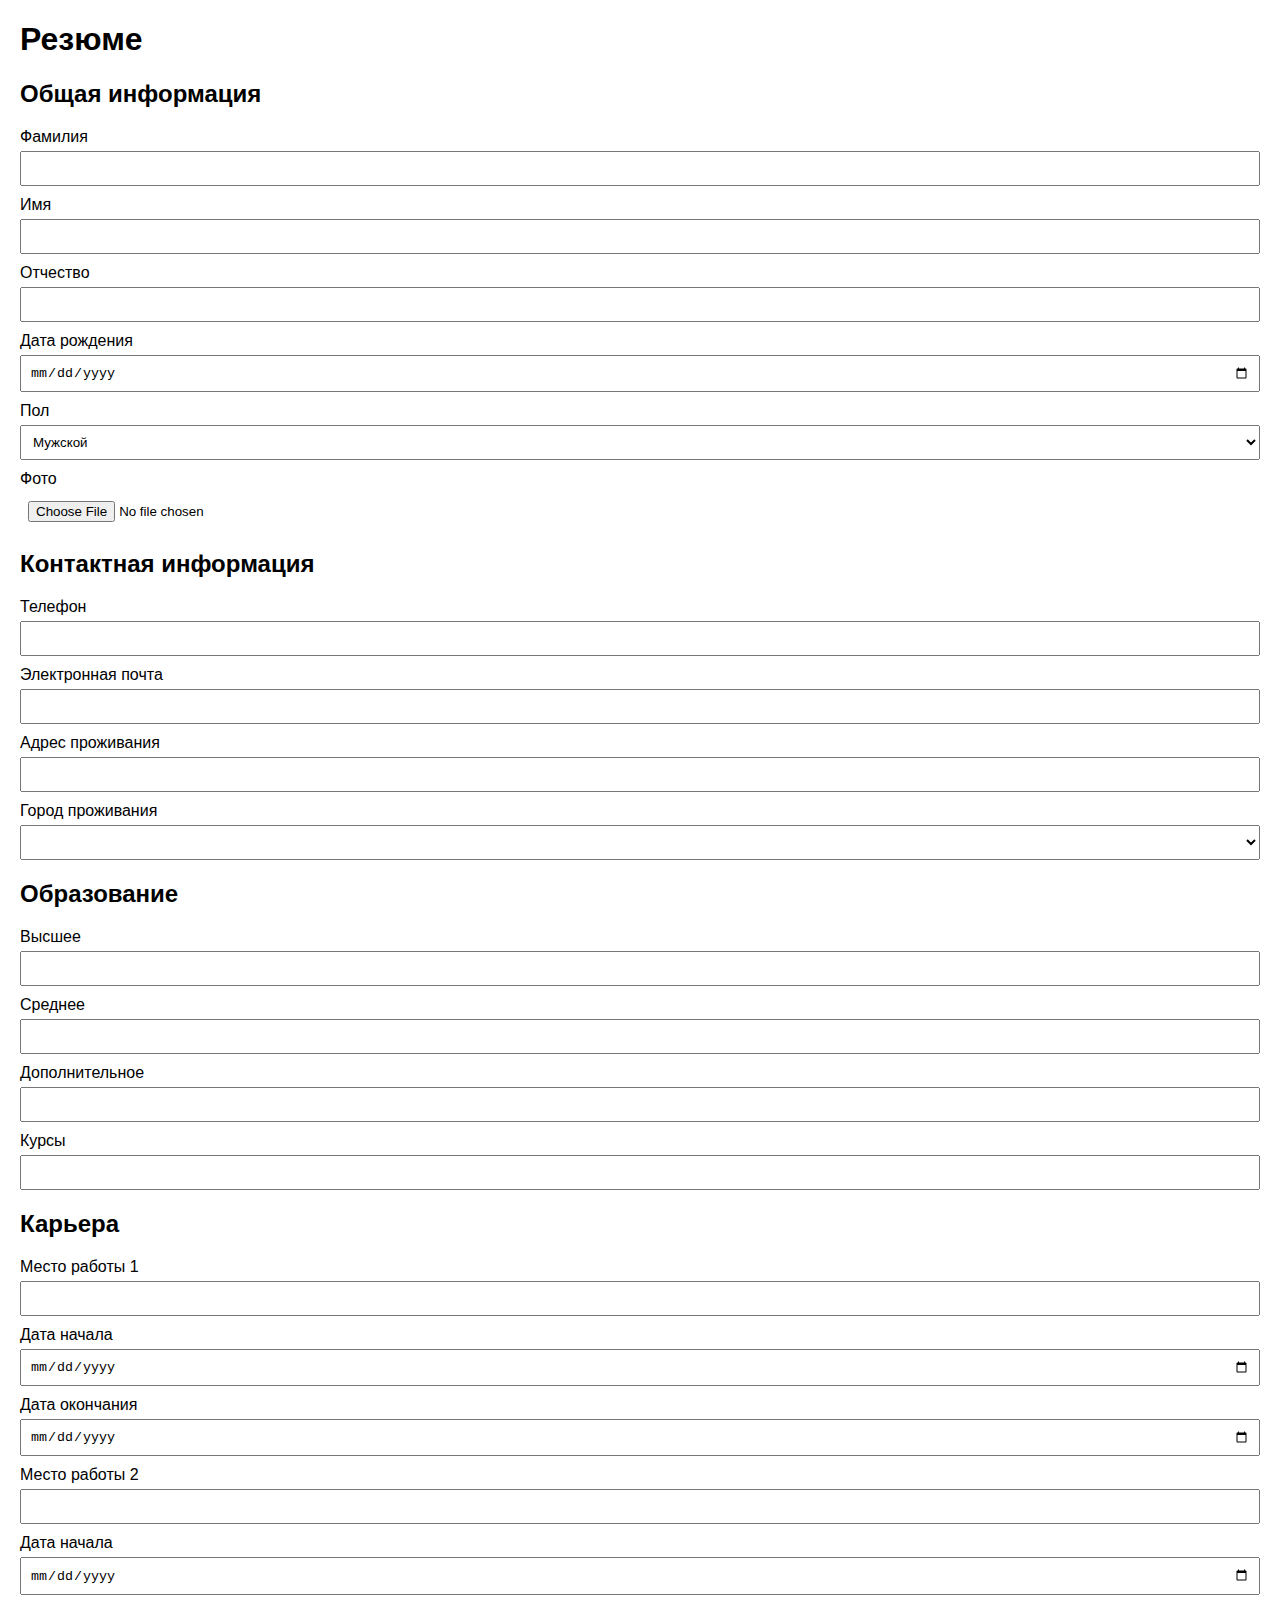
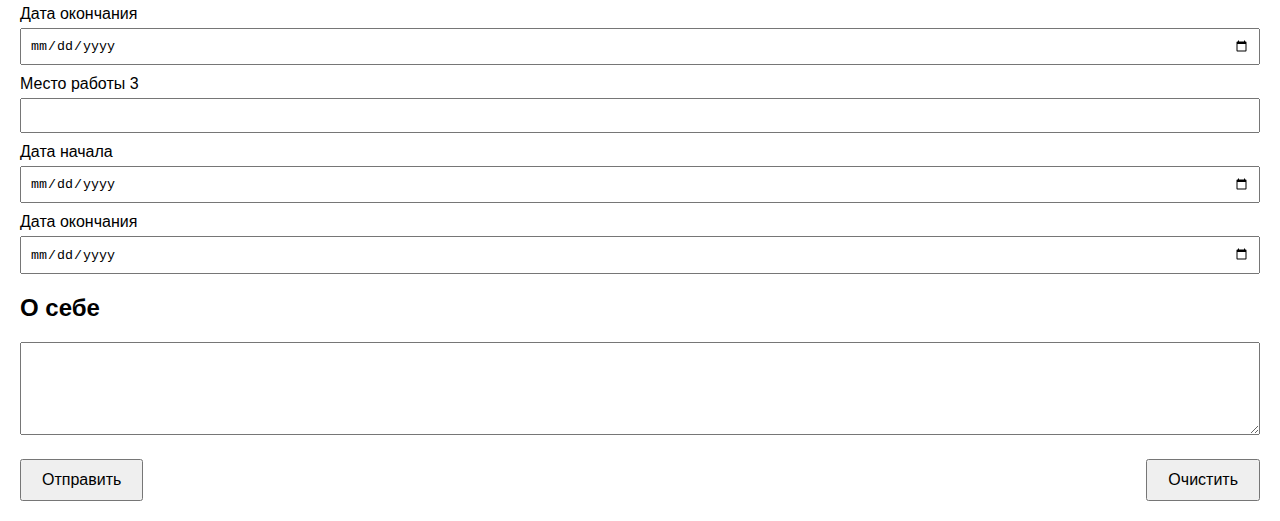
<file: site/index.html>
<!DOCTYPE html>
<html lang="ru">
<head>
    <meta charset="UTF-8">
    <meta name="viewport" content="width=device-width, initial-scale=1.0">
    <title>Резюме</title>
    <link rel="stylesheet" href="style.css">
</head>
<body>
    <h1>Резюме</h1>
    <form>
        <div class="form-section">
            <h2>Общая информация</h2>
            <div class="form-group">
                <label for="surname">Фамилия</label>
                <input type="text" id="surname" name="surname" required>
            </div>
            <div class="form-group">
                <label for="name">Имя</label>
                <input type="text" id="name" name="name" required>
            </div>
            <div class="form-group">
                <label for="patronymic">Отчество</label>
                <input type="text" id="patronymic" name="patronymic">
            </div>
            <div class="form-group">
                <label for="dob">Дата рождения</label>
                <input type="date" id="dob" name="dob" required>
            </div>
            <div class="form-group">
                <label for="gender">Пол</label>
                <select id="gender" name="gender" required>
                    <option value="male">Мужской</option>
                    <option value="female">Женский</option>
                </select>
            </div>
            <div class="form-group">
                <label for="photo">Фото</label>
                <input type="file" id="photo" name="photo">
            </div>
        </div>
        <div class="form-section">
            <h2>Контактная информация</h2>
            <div class="form-group">
                <label for="phone">Телефон</label>
                <input type="tel" id="phone" name="phone" required>
            </div>
            <div class="form-group">
                <label for="email">Электронная почта</label>
                <input type="email" id="email" name="email">
            </div>
            <div class="form-group">
                <label for="address">Адрес проживания</label>
                <input type="text" id="address" name="address">
            </div>
            <div class="form-group">
                <label for="city">Город проживания</label>
                <select id="city" name="city">
                    <!-- Добавьте опции для выбора города -->
                </select>
            </div>
        </div>
        <div class="form-section">
            <h2>Образование</h2>
            <div class="form-group">
                <label for="higher-education">Высшее</label>
                <input type="text" id="higher-education" name="higher-education">
            </div>
            <div class="form-group">
                <label for="secondary-education">Среднее</label>
                <input type="text" id="secondary-education" name="secondary-education">
            </div>
            <div class="form-group">
                <label for="additional-education">Дополнительное</label>
                <input type="text" id="additional-education" name="additional-education">
            </div>
            <div class="form-group">
                <label for="courses">Курсы</label>
                <input type="text" id="courses" name="courses">
            </div>
        </div>
        <div class="form-section">
            <h2>Карьера</h2>
            <div class="form-group">
                <label for="job-1">Место работы 1</label>
                <input type="text" id="job-1" name="job-1">
            </div>
            <div class="form-group">
                <label for="job-1-start">Дата начала</label>
                <input type="date" id="job-1-start" name="job-1-start">
            </div>
            <div class="form-group">
                <label for="job-1-end">Дата окончания</label>
                <input type="date" id="job-1-end" name="job-1-end">
            </div>
            <div class="form-group">
                <label for="job-2">Место работы 2</label>
                <input type="text" id="job-2" name="job-2">
            </div>
            <div class="form-group">
                <label for="job-2-start">Дата начала</label>
                <input type="date" id="job-2-start" name="job-2-start">
            </div>
            <div class="form-group">
                <label for="job-2-end">Дата окончания</label>
                <input type="date" id="job-2-end" name="job-2-end">
            </div>
            <div class="form-group">
                <label for="job-3">Место работы 3</label>
                <input type="text" id="job-3" name="job-3">
            </div>
            <div class="form-group">
                <label for="job-3-start">Дата начала</label>
                <input type="date" id="job-3-start" name="job-3-start">
            </div>
            <div class="form-group">
                <label for="job-3-end">Дата окончания</label>
                <input type="date" id="job-3-end" name="job-3-end">
            </div>
        </div>
        <div class="form-section">
            <h2>О себе</h2>
            <div class="form-group">
                <textarea id="about" name="about" rows="5"></textarea>
            </div>
        </div>
        <div class="form-actions">
            <button type="submit">Отправить</button>
            <button type="reset">Очистить</button>
        </div>
    </form>
</body>
</file>
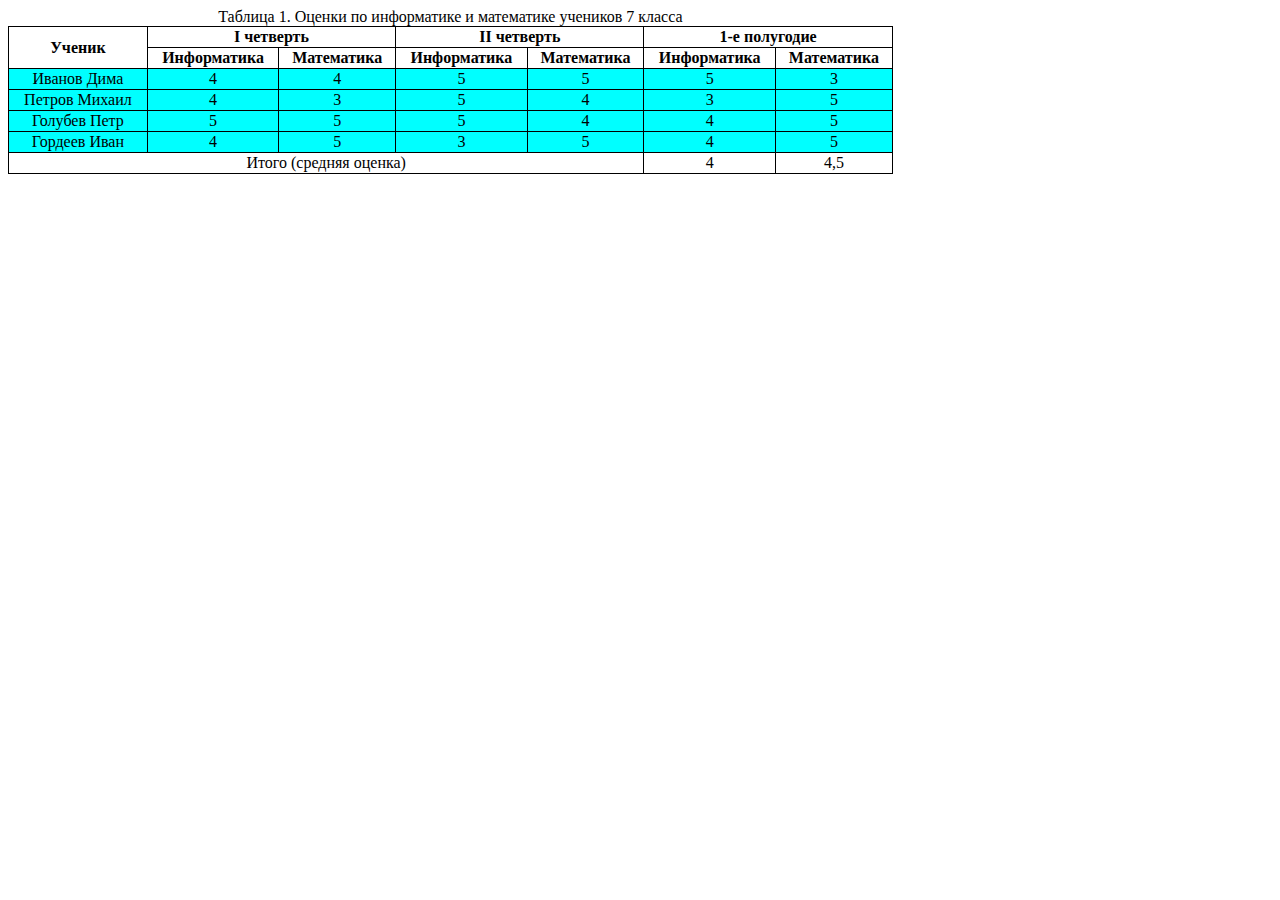
<file: site/Table.html>
<!DOCTYPE html>
<html lang="en">
<head>
    <meta charset="UTF-8">
    <meta name="viewport" content="width=device-width, initial-scale=1.0">
    <title>Table</title>
    <link rel="stylesheet" href="css.css">
</head>
<body>
    <div class="table">
   <table>
    <caption>Таблица 1. Оценки по информатике и математике учеников 7 класса</caption>
    <thead>
      <tr>
        <th rowspan="2">Ученик</th>
        <th colspan="2">I четверть</th>
        <th colspan="2">II четверть</th>
        <th colspan="2">1-е полугодие</th>
      </tr>
      <tr>
        <th>Информатика</th>
        <th>Математика</th>
        <th>Информатика</th>
        <th>Математика</th>
        <th>Информатика</th>
        <th>Математика</th>
      </tr>
    </thead>
    <tbody class="info">
      <tr>
        <td>Иванов Дима</td>
        <td>4</td>
        <td>4</td>
        <td>5</td>
        <td>5</td>
        <td>5</td>
        <td>3</td>
      </tr>
      <tr class="hov">
        <td>Петров Михаил</td>
        <td>4</td>
        <td>3</td>
        <td>5</td>
        <td>4</td>
        <td>3</td>
        <td>5</td>
      </tr>
      <tr>
        <td>Голубев Петр</td>
        <td>5</td>
        <td>5</td>
        <td>5</td>
        <td>4</td>
        <td>4</td>
        <td>5</td>
      </tr>
      <tr class="hov">
        <td>Гордеев Иван</td>
        <td>4</td>
        <td>5</td>
        <td>3</td>
        <td>5</td>
        <td>4</td>
        <td>5</td>
      </tr>
    </tbody>
    <tfoot>
      <tr>
        <td colspan="5">Итого (средняя оценка)</td>
        <td>4</td>
        <td>4,5</td>
      </tr>
    </tfoot>
  </table>
</div>
   
</body>
</html>
</file>
<file: site/style.css>
body {
            font-family: Arial, sans-serif;
            margin: 20px;
        }
        .form-section {
            margin-bottom: 20px;
        }
        .form-section h2 {
            margin-top: 0;
        }
        .form-group {
            margin-bottom: 10px;
        }
        .form-group label {
            display: block;
            margin-bottom: 5px;
        }
        .form-group input, .form-group select, .form-group textarea {
            width: 100%;
            padding: 8px;
            box-sizing: border-box;
        }
        .form-group textarea {
            resize: vertical;
        }
        .form-actions {
            display: flex;
            justify-content: space-between;
        }
        .form-actions button {
            padding: 10px 20px;
            font-size: 16px;
        }
</file>
<file: site/css.css>
.info{
    background-color: aqua;
}

table {
    border-collapse: collapse;
    width: 70%;
    border-radius: 5em;
  }
  
  table, th, td {
    border: 1px solid black;
  }
  
  th, td {
    text-align: center;
  }

  .hov:hover{
    background-color: red;
  }
</file>
